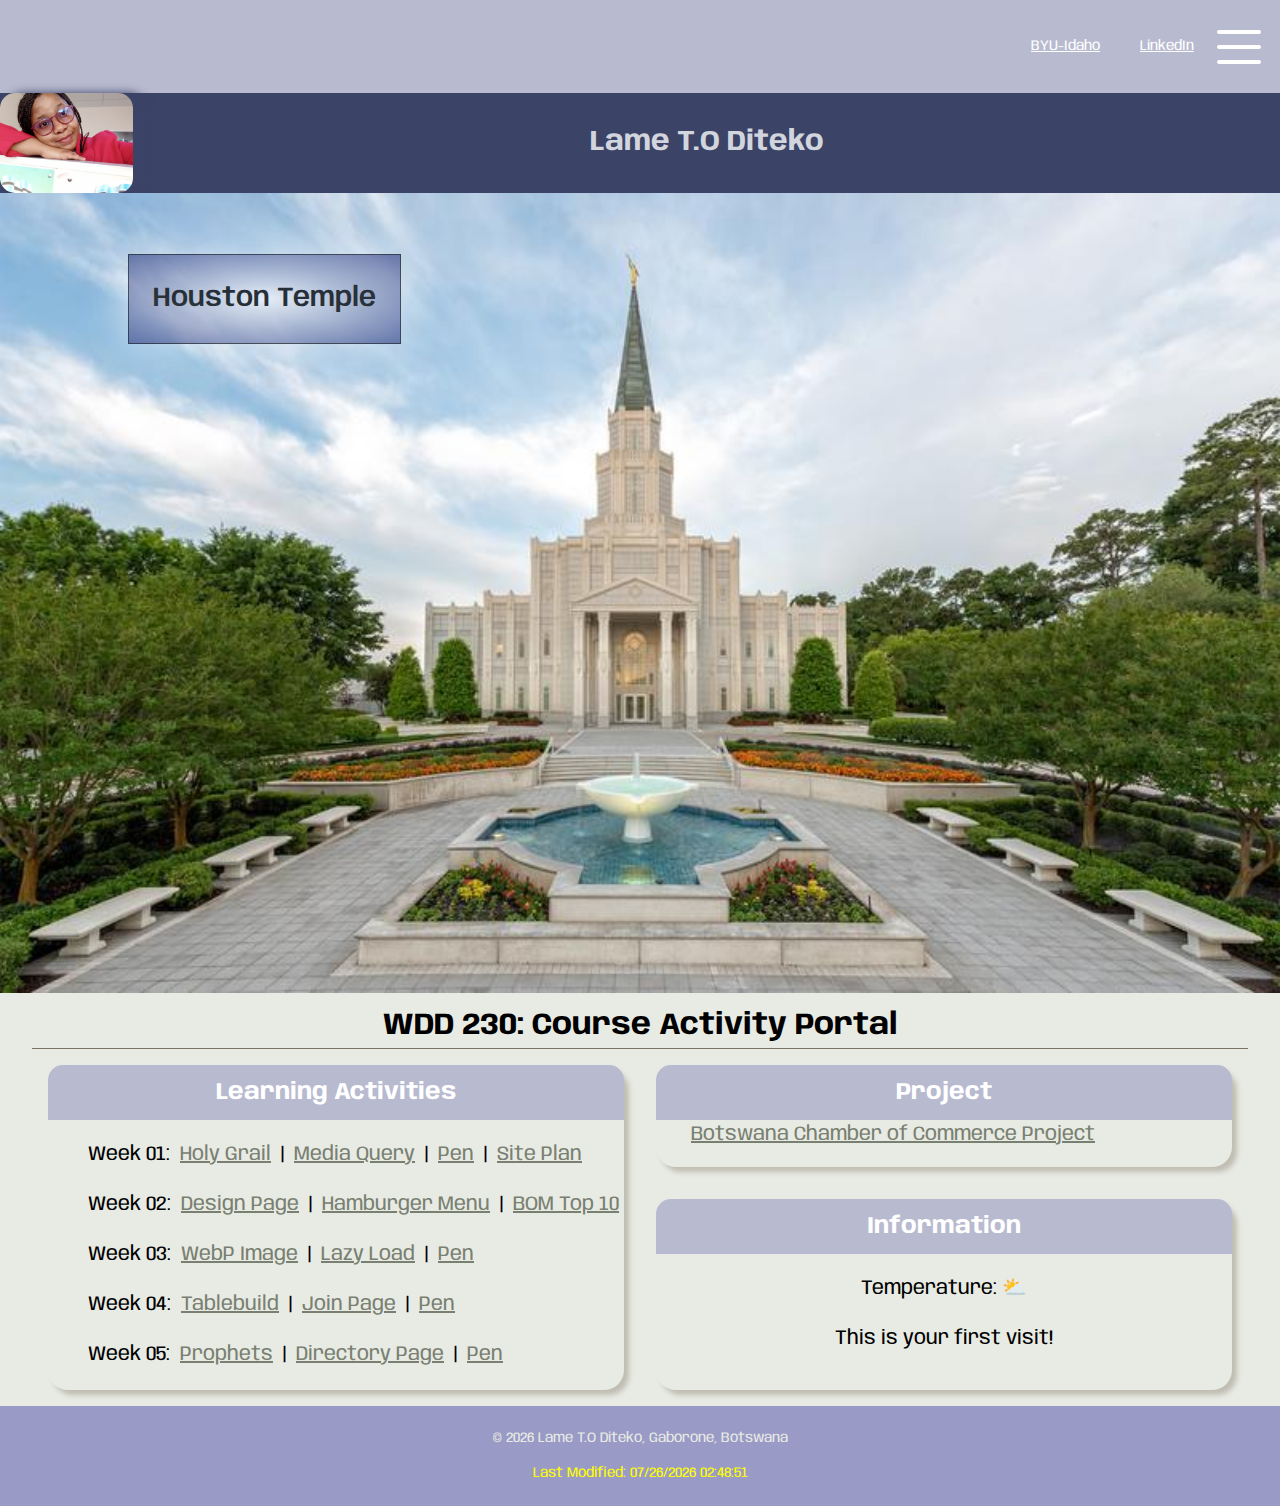
<file: index.html>
<!DOCTYPE html>
<html lang="en-US">
  <head>
    <meta charset="utf-8">
    <meta name="viewport" content="width=device-width, initial-scale=1">
    <title>WDD 230 Portal Lame T.O Diteko </title>
    <meta name="description" content="WDD 230 Lame T.O Diteko Course Assignment Portal Home Page">
    <meta name="author" content="Lame T.O Diteko">
    <link rel="stylesheet" href="styles/normalize.css">
    <link rel="stylesheet" href="styles/base.css">
    <link rel="'media stylesheet" href="styles/larger.css">
    <link rel="icon" href="images/favicon.ico">
    <meta property="og:url" content="https://lamediteko.github.io/wdd230/">
    <meta property="og:title" content="WDD 230 Course Activity Portal">
    <meta property="og:type" content="website">
  </head>
  <body>    
    <nav> 
      <img id="menu-button" src="images/ham-menu.png" alt="menu icon" loading="lazy">
      <a href="https://www.linkedin.com/in/lame-t-o-diteko-5b4492205/" target="_blank">LinkedIn</a>
      <a href="byui.edu" target="_blank">BYU-Idaho</a> 
         
    </nav>
      <ul id="hamb-menu">
        <li title="search">
          <a href="#" class="menu-item">🔍 Search</a>
        </li>
        <li title="about">
          <a href="#" class="menu-item">📎 About</a>
        </li>
        <li title="contact">
          <a href="#" class="menu-item">📨 Contact</a>
        </li>
      </ul>
      <header>
      <img id='profile' src="images/profile.jpg" alt="profile photo" loading="lazy">
      <h1>Lame T.O Diteko</h1>
      </header>
    <main>
        <picture>
          <source media="(max-width:400px)" srcset="images/houstonS.WebP">
          <source media="(max-width:940px)" srcset="images/houstonM.WebP">
          <img id="hero-img" src="images/houstonM.WebP" alt="Hero Image" loading="lazy">
        </picture>
          <div id="hero-title">   
            <p> Houston Temple</p></div>          
      <div id="grid">
        <h2> WDD 230: Course Activity Portal</h2>
        <div class="h_line"></div>
        <section id="learning" class="card">
          <h3>Learning Activities</h3>
          <ul>
            <li> <p> Week 01: <a href="week01/holygrail.html">Holy Grail</a> | <a href="week01/media-query.html">Media Query</a> | <a href="https://codepen.io/#">Pen</a> | <a href="chamber/index.html">Site Plan</a></p></li>
            <li> <p> Week 02: <a href="chamber/typography.html">Design Page</a> | <a href="https://codepen.io/#">Hamburger Menu</a> | <a href="week02/bom.html">BOM Top 10</a></p></li>
            <li> <p> Week 03: <a href="week03/images/memewithinmeme.WebP">WebP Image</a> | <a href="week03/lazyload.html">Lazy Load</a> | <a href="https://codepen.io/#">Pen</a> 
            <li> <p> Week 04: <a href="week04/tablebuild.html">Tablebuild</a> | <a href="chamber/join.html">Join Page</a> | <a href="https://codepen.io/#">Pen</a> 
            <li> <p> Week 05: <a href="week05/prophets.html">Prophets</a> | <a href="chamber/directory.html">Directory Page</a> | <a href="https://codepen.io/#">Pen</a> 
           
          </ul>
          </section>
          <section id="project" class="card">
            <h3>Project</h3>
              <a href="chamber/index.html">Botswana Chamber of Commerce Project</a>
          </section>
          <section id="information" class="card">
            <h3>Information</h3>
            <p id="weather">Temperature: ⛅️</p>
            <p class="count"></p>
          </section>
      </div>    
 
    </main>
    
    <footer>
      <p id="copyright"></p>
      <p class="highlight" id="lastModified"><mark>Last Modification:</mark> </p>
    </footer>        
    <script src="scripts/getDates.js"></script>
    <script src="scripts/menu.js"></script>
    <script src="scripts/mode.js"></script>
  </body>
</html>
</file>
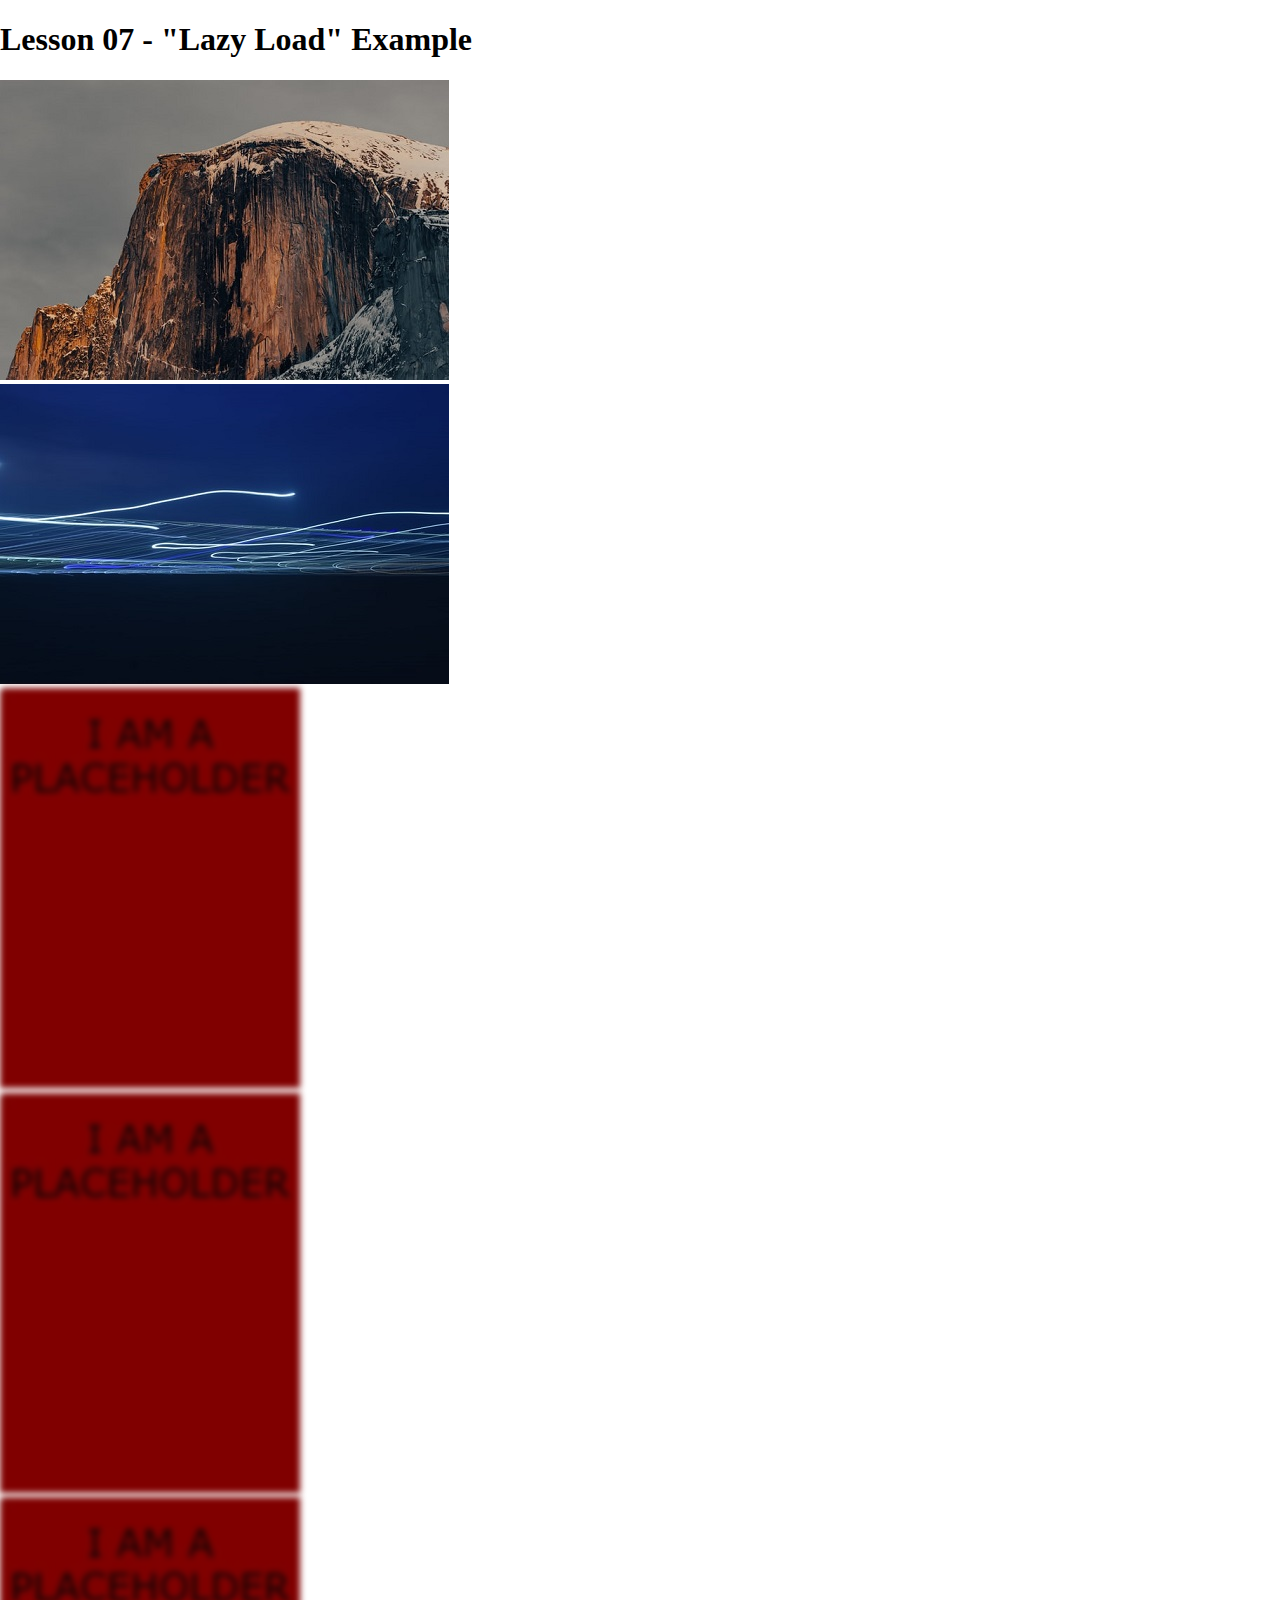
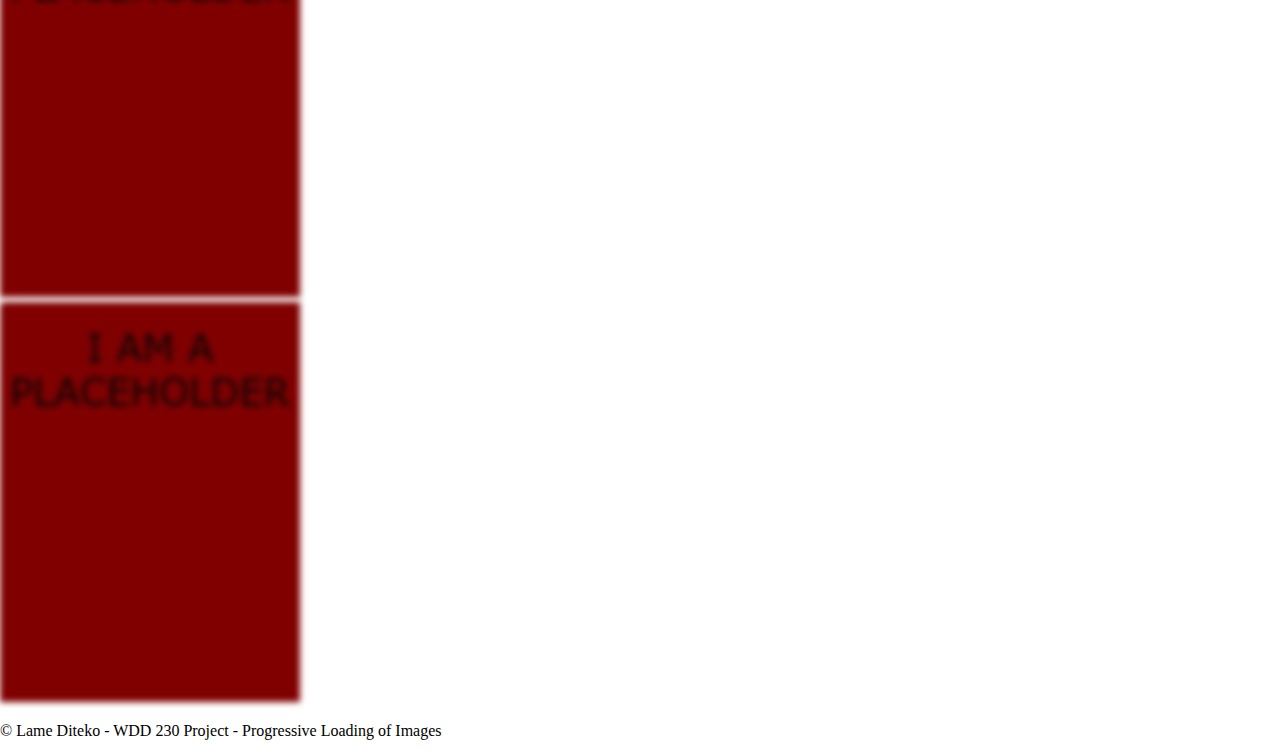
<file: lesson-7/lazyload.html>
<!DOCTYPE html>
<html lang="en">
<head>
    <meta charset="UTF-8">
    <meta http-equiv="X-UA-Compatible" content="IE=edge">
    <meta name="viewport" content="width=device-width, initial-scale=1.0">
    <link rel="stylesheet" href="css/base.css">
    <link rel="stylesheet" href="css/normalize.css">
    <title>Lesson 07 - Lazyload</title>
    <script defer src="js/script.js"></script> 
</head>
<body>
    <h1>Lesson 07 - "Lazy Load" Example</h1>
    <div class="flexme">
        <picture><img data-src="images/image1.jpg" src="images/maroon-edit.jpg" alt="Mountain Peak"></picture>
        <picture><img data-src="images/image2.jpg" src="images/maroon-edit.jpg" alt="Electrons"></picture>
        <picture><img data-src="images/image3.jpg" src="images/maroon-edit.jpg" alt="Snowy Mountain"></picture>
        <picture><img data-src="images/image4.jpg" src="images/maroon-edit.jpg" alt="Castle"></picture>
        <picture><img data-src="images/image5.jpg" src="images/maroon-edit.jpg" alt="Digital Paint"></picture>
        <picture><img data-src="images/maroon-edit.jpg" src="images/maroon-edit.jpg" alt="placeholder"></picture>
    </div>
    <footer>
        <p>&copy; <span id="year"></span>
          Lame Diteko - WDD 230 Project - Progressive Loading of Images <span id="updated-date"></span>
        </p>
      </footer>
</body>
</html>
</file>
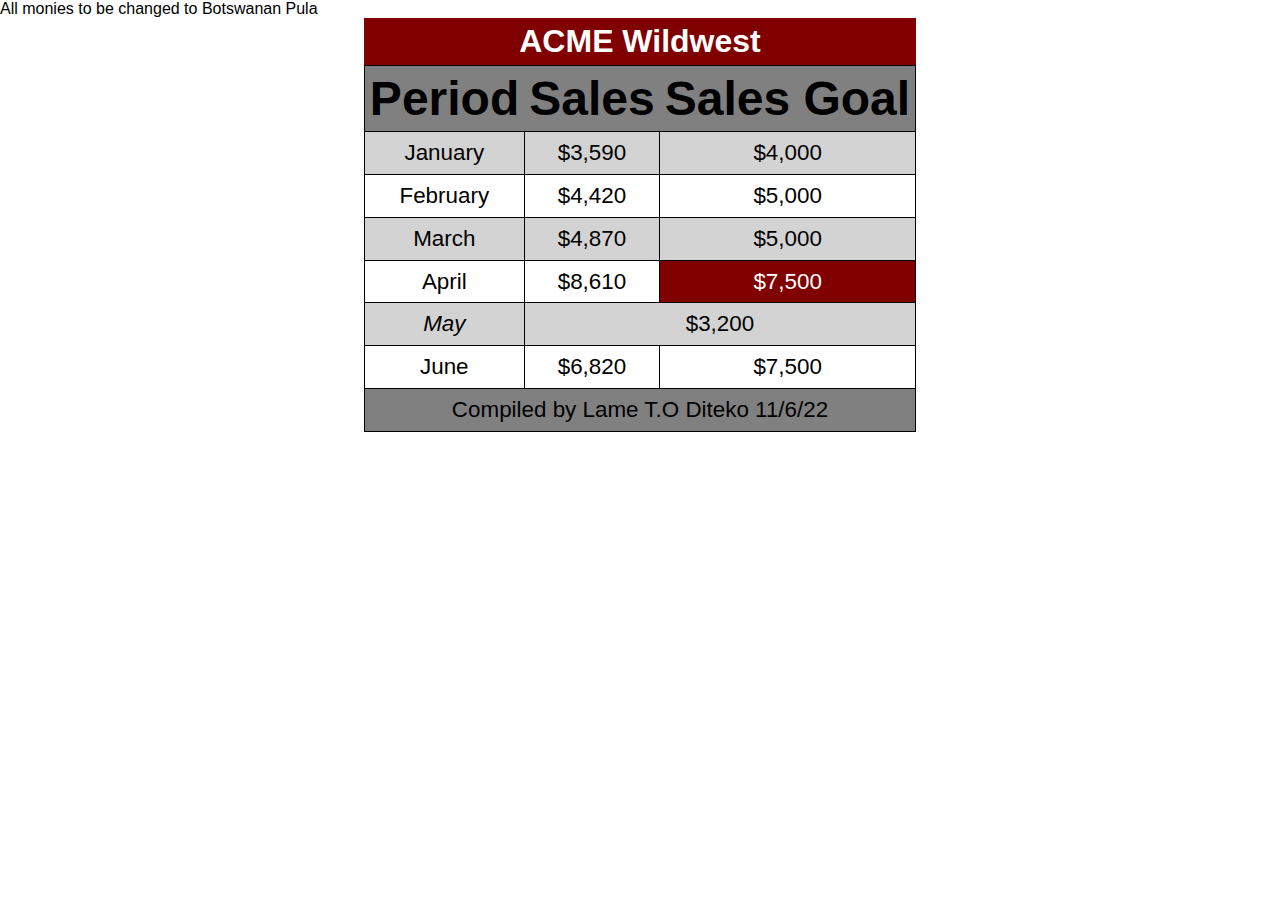
<file: lesson-8/tablebuild.html>
<!DOCTYPE html>
<html lang="en">
<head>
    <meta charset="UTF-8">
    <meta http-equiv="X-UA-Compatible" content="IE=edge">
    <meta name="viewport" content="width=device-width, initial-scale=1.0">
    <link rel="stylesheet" href="css/base.css">
    <link rel="stylesheet" href="css/normalize.css">
    <link rel="stylesheet" href="css/medium.css">
    <link rel="stylesheet" href="css/large.css">
    <title>Lesson 8 - Table Build</title>
</head>
<body>
    <main>
        <table>
            <caption><strong>ACME Wildwest</strong></caption>
            <thead>
            <tr>
                <th>Period</th>
                <th>Sales</th>
                <th>Sales Goal</th>
            </tr>
            </thead>
            <tr>
                <td>January</td>
                <td>$3,590</td>
                <td>$4,000</td>
            </tr>
            <tr>
                <td>February</td>
                <td>$4,420</td>
                <td>$5,000</td>
            </tr>
            <tr>
                <td>March</td>
                <td>$4,870</td>
                <td>$5,000</td>
            </tr>
            <tr>
                <td>April</td>
                <td>$8,610</td>
                <td>$7,500</td>
            </tr>
            <tr>
                <td>May</td>
                <td colspan="2">$3,200</td>
            </tr>
            <tr>
                <td>June</td>
                <td>$6,820</td>
                <td>$7,500</td>
            </tr>
            <tr>All monies to be changed to Botswanan Pula</tr>
            <tfoot>    
                <tr><td colspan="3">Compiled by Lame T.O Diteko 11/6/22</td></tr>
            </tfoot>
        </table>
    </main>
</body>
</html>
</file>
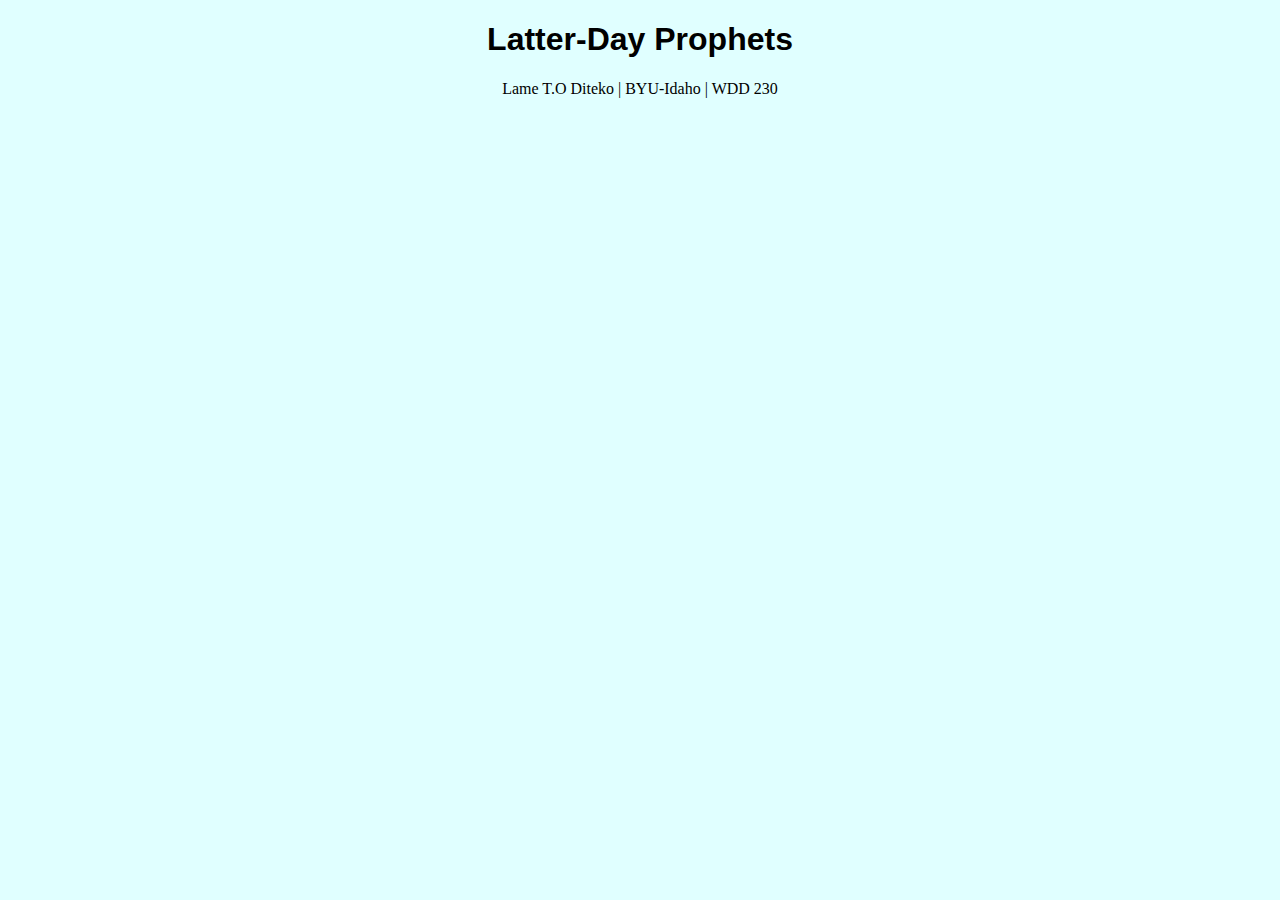
<file: lesson-9/prophets.html>
<!DOCTYPE html>
<html lang="en">
<head>
    <meta charset="UTF-8">
    <meta http-equiv="X-UA-Compatible" content="IE=edge">
    <meta name="viewport" content="width=device-width, initial-scale=1.0">
    <title>Latter-Day Prophets</title>
    <link rel="stylesheet" href="css/prophets.css">
</head>
<body>
    <header>
        <h1>Latter-Day Prophets</h1>
    </header>
    <main>
        <div class="cards"></div>
    </main>
    <footer>
        Lame T.O Diteko | BYU-Idaho | WDD 230
    </footer>
    <script src="js/prophets.js"></script>
</body>
</html>
</file>
<file: styles/base.css>
@import url('https://fonts.googleapis.com/css2?family=Anybody&family=Poppins:ital,wght@1,500&display=swap');
@import url('https://coolors.co/3b4367-fbf7ef-fdd8c5-51372a-7e7261');

:root {
    --heading-font: "Anybody";
    --primary-color: #E8EBE4;
    --secondary-color: #999AC6;
    --accent1-color: #B8BACF;
    --accent2-color: #D2D5DD;
    --accent3-color: #798071;
}
body {
    background: var(--primary-color);
    font-size: 14px;
    line-height: 1.5;
    margin: 0;
    font-family:var(--heading-font);
}
nav {
    max-width: 100%;
    display: flex;
    flex-direction: column;
    align-items: center;
    justify-content: center;
    padding: 1rem;
    background-color: var(--accent1-color);
}
nav a{
    padding: 20px;
    color: white;
}
a {
    color: var(--accent3-color);
    padding: 5px;
    font: var(--paragraph-font);
    text-align: center;
}
main {
    max-width: 1600px;
    margin: 0 auto;
    font-size: 14px;
    position: relative;
    display: flex;
    flex-direction: column;
    justify-content: center;
    margin: 0 auto;
}
#grid {
    max-width: 100%;
    margin: 0 auto;
    display: flex;
    flex-direction: column;
    justify-content: center;
}
picture img {
    width: 100%; height: auto;
}
.hero img {
    position: relative;
    width: 100%;
    margin: 0 auto;
    justify-content: center;
    align-items: center;
}
#hero-title {
    position: absolute; top: 5%; left: 10%;
	background: radial-gradient(#fff, #4D5B97);
	border: 1px solid rgba(0,0,0,.75);
	padding: .5rem;
	box-shadow: 0 0 3rem #fff;
	opacity: 0.75;
}
#hero-title p {
    margin: 0;
    padding: .25rem;
    font-weight: 600;
    font-size: 6vw;
    font-family: var(--heading-font);
}
header {
    height: 100px;
    display: flex;
    background-color: #3B4367;
    color: var(--accent2-color);
}
#profile {
    box-shadow: 10px 5px 10px 5px #3b4367;
    border-radius: 15px;
}
.card {
    margin: 1rem;
    border-radius: 20px;
    box-shadow: 5px 5px 5px #7e72615f;
}
#information p {
    text-align: center;
    justify-content: center;
    align-items: center;
}
#project a {
    padding: 35px;
}
h1 {
    margin: auto;
    justify-content: center;
    padding: 10px;
}
h2 {
    margin: auto;
}
.h_line {
    border-bottom: 1px solid #7e7261;
    width: 100%;
    margin: auto;
    height: .05px;
}
h3 {
    margin: 0;
    background: var(--accent1-color);
    text-align: center;
    color: white;
    padding: 10px;
    border-radius: 15px 15px 0px 0px;
}
li {
    list-style-type: none;
}
li a{
    clear: left;
}
footer {
    text-align: center;
    margin: auto;
    padding: 0.5rem;
    color: var(--primary-color);
    background-color: var(--secondary-color);

}
.highlight {
    color: yellow;
}
iframe {
    width: 80%;
    margin: 0 auto;
    display: flex;
    flex-direction: column;
    margin-bottom: 20px;

}


/* ---------------(Responsive Menu)-------------------------------------------------------------------------- */
menu {
    display: flex;
}
#mode {
	position: absolute;
	top: 1rem;
	right: 1rem;
	font-size: 3rem;
	cursor: pointer;
}
#hamb-menu {
    align-items: center;
    text-align: center;
    font-size: 140%;
    flex-direction: column;
    background: var(--primary-color);
	position: fixed;
	top: 9%;
	right: 0;
	list-style-type: none;
	margin: 0;
	padding: 0;
	z-index: 10;
	overflow: hidden;
    border-radius: 15px;
	box-shadow: 2px 0 20px rgba(0, 0, 0, 0.26);
}
.menu a {
	display: block;
	text-decoration: none;
	text-align: center;
	width: 12rem;
	padding: 1rem;
	color: white;
	position: relative;
	border-bottom: 1px solid rgba(0, 0, 0, 0.1);
	transition: background 0.5s ease-in-out;
}
li a.menu-item {
	display: none;
}

li a.open {
    max-width: 100%;
    padding-right: 20px;
	display: flex;
}
#menu-button {
    max-width: 60px;

}
</file>
<file: styles/larger.css>
@media only screen and (min-width: 400px){

    
    nav {
        display: flex;
        flex-direction: row-reverse;
        justify-content: right;
    }
    #hero-img {
        position: relative;
        width: 100%;
    }
    #hero-title p {
        font-size: 3vh;
        padding: 1rem;
    }
    main {
        font-size: 20px;  
        
    }
    #grid {
        max-width: 1600px;
        display: grid;
        grid-template-columns: 1fr 1fr;
        justify-content: center;
    }
    #learning {
        grid-row: 4/6;
        grid-column: 1/2;
    }
    #project {
        grid-row: 4/5;
        grid-column: 2/3;
    }
    #information {
        grid-row: 5/6;
        grid-column: 2/3;
    }
    h2 {
        border-bottom: thin black;
        grid-column: 1/3;
        grid-row: 2/3;
    }
    .h_line {        
        grid-column: 1/3;
        grid-row: 3/4;
    }
    .contact {
         position: fixed;
    }
    iframe {
        width: 60%;
    }
}
</file>
<file: lesson-7/css/base.css>
.flexme {
    display: flex;
    flex-direction: column;
}

.flexme img[data-src] {
    filter: blur(0.2em);
  }
  
.flexme img {
    filter: blur(0em);
    transition: filter 2s;
}
</file>
<file: lesson-8/css/base.css>
table {
    margin: auto;
    border: solid 1px black;
    border-collapse: collapse;
}
body {
    font-family: Ubuntu, sans-serif;
}

caption {
    background-color: maroon;
    color: white;
    font-size: 2em;
    padding: 5px;
}

td {
    text-align: center;
    margin: 5px;
    padding: 5px;
    border: solid 1px black;
    border-collapse: collapse;
}

th {
    font-size: 115%;
}

thead th, tfoot td {
    background-color: gray;
}

tr:nth-of-type(1), tr:nth-of-type(3), tr:nth-of-type(5) {
    background-color: lightgray;
}

tr:nth-of-type(5) td:first-of-type {font-style: italic;}
tr:nth-of-type(4) td:nth-of-type(3) {background-color: maroon; color: white;}

tr:nth-of-type(1) th {
    padding: 5px;
}
</file>
<file: lesson-8/css/medium.css>
@media only screen and (min-width: 32rem) {

    thead tr:nth-child(1) th {
      font-size: 2rem;
    }
  
    tfoot tr th {
      font-size: .9rem;
    }
  
    th, td {
      padding: .5rem 1rem;
    }
  
    th {
      font-size: 1.2rem;
    }
  
    td {
      font-size: 1.2rem;
    }
  
  }
</file>
<file: lesson-8/css/large.css>
/*HTML selectors*/

@media only screen and (min-width: 62em) {

    thead tr:nth-child(1) th {
      font-size: 3rem;
    }
  
    tfoot tr th {
      font-size: 1.2rem;
    }
  
    th, td {
      padding: .5rem 1rem;
    }
  
    th {
      font-size: 1.8rem;
    }
  
    td {
      font-size: 1.4rem;
    }
  
  }
</file>
<file: lesson-9/css/prophets.css>
.cards {
    display: grid;
    grid-template-columns: repeat(auto-fit, minmax(320px, 1fr));
    grid-gap: 10px;
}

body {
    background-color: lightcyan;
}

h1, h2, p {
    font-family: Arial, sans-serif;
}

h1, h2, p, footer {
    text-align: center;
}

section {
    background-color: lightblue;
    padding: 5px;
    border: solid 5px turquoise;
}

img {
    max-width: 100%;
}
</file>
